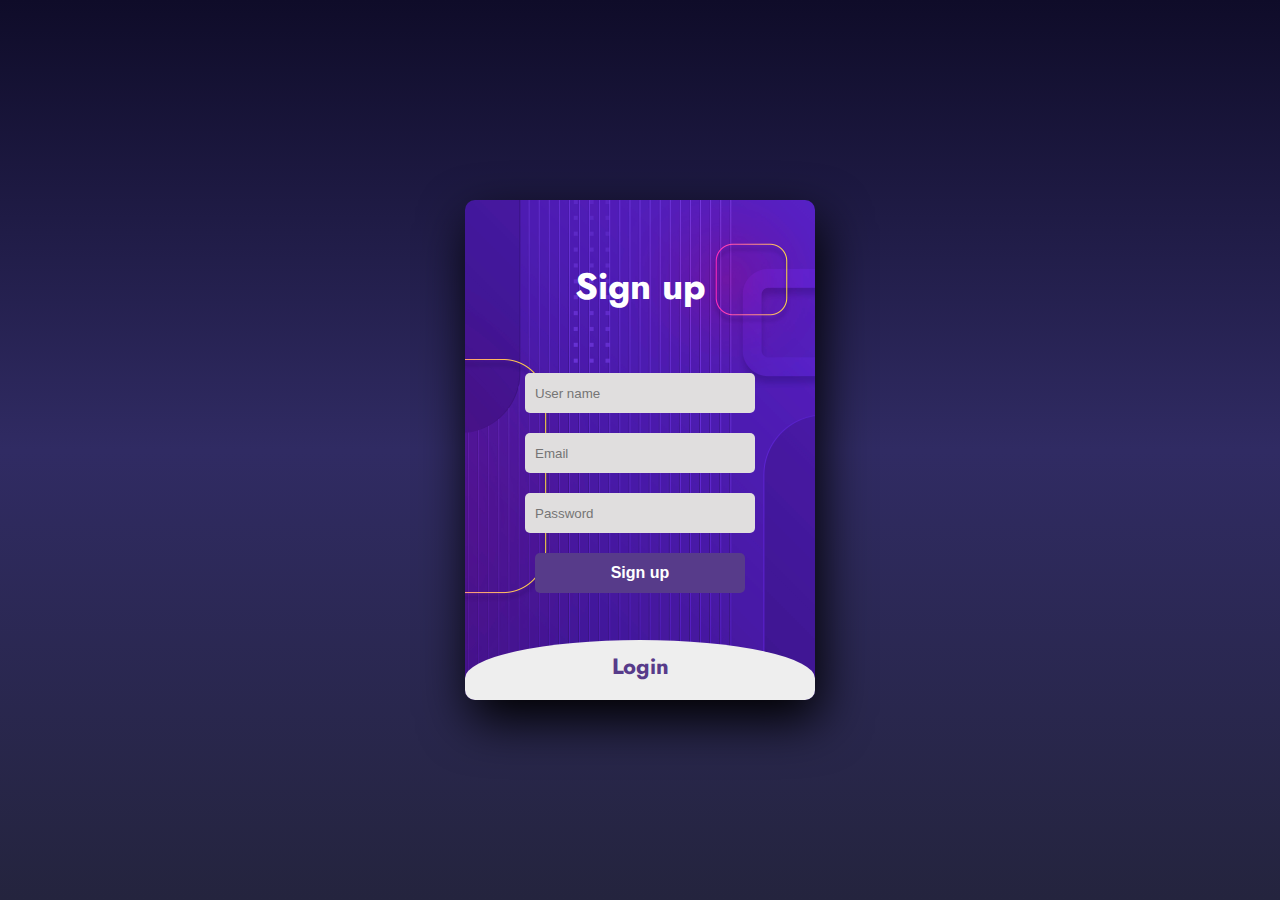
<file: index.html>
<!DOCTYPE html>
<html>
<head>
    <title>Slide Navbar</title>
    <link rel="stylesheet" type="text/css" href="style.css">
    <link href="https://fonts.googleapis.com/css2?family=Jost:wght@500&display=swap" rel="stylesheet">
</head>
<body>

<div class="main">
    <input type="checkbox" id="chk" aria-hidden="true">

    <div class="signup">
        <form id="signup-form">
            <label for="chk" aria-hidden="true">Sign up</label>
            <input type="text" name="txt" placeholder="User name" required="">
            <input type="email" name="email" placeholder="Email" required="">
            <input type="password" name="pswd" placeholder="Password" required="">
            <button type="submit">Sign up</button>
        </form>
    </div>

    <div class="login">
        <form id="login-form">
            <label for="chk" aria-hidden="true">Login</label>
            <input type="email" name="email" placeholder="Email" required="">
            <input type="password" name="pswd" placeholder="Password" required="">
            <button type="submit">Login</button>
        </form>
    </div>
</div>

<script src="script.js"></script>

</body>
</html>
</file>
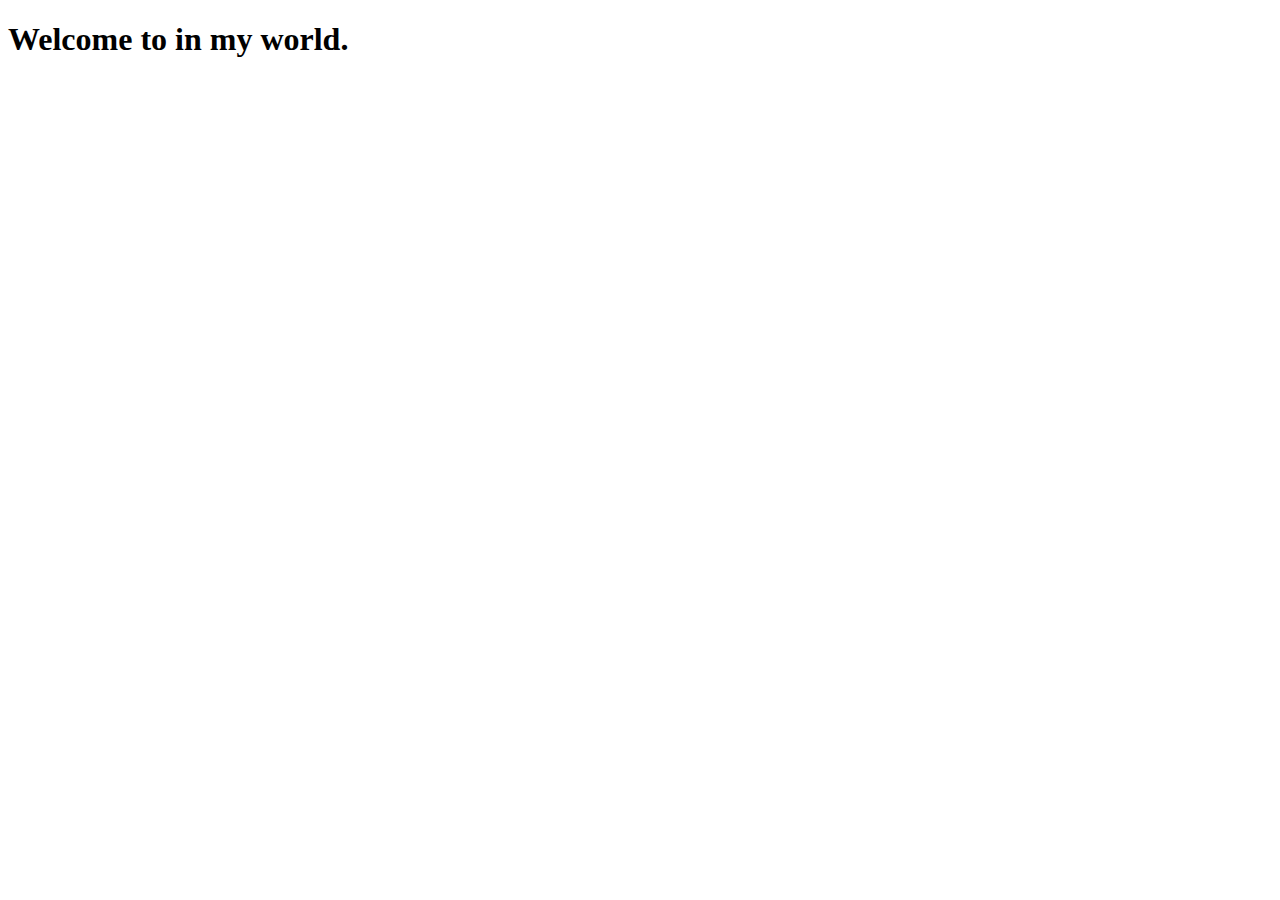
<file: dashboard.html>
<!DOCTYPE html>
<html lang="en">
<head>
    <meta charset="UTF-8">
    <meta name="viewport" content="width=device-width, initial-scale=1.0">
    <title>Dashboard</title>
</head>
<body>
    <h1>Welcome to in my world.</h1>
    
</body>
</html>
</file>
<file: style.css>
body{
    margin : 0;
    padding : 0;
    display: flex;
    justify-content : center;
    align-items : center;
    min-height : 100vh;
    font-family : 'Jost' , sans-serif;
    background : linear-gradient(to bottom, #0f0c29, #302b63, #24243e );

}


.main{
    width: 350px;
    height: 500px;
    background: red;
    overflow: hidden;
    background: url("1.jpg") no-repeat center / cover;
    border-radius: 10px;
    box-shadow: 5px 20px 50px #000;
}

#chk{
    display: none;
}

.signup{
    position: relative;
    width: 100%;
    height: 100%;
}

label{
    color: #fff;
    font-size: 2.3em;
    justify-content: center;
    display: flex;
    margin: 60px;
    font-weight: bold;
    cursor: pointer;
    transition: .5s ease-in-out;
}


input{
    width: 60%;
    height: 20px;
    background: #e0dede;
    justify-content: center;
    display: flex;
    margin: 20px auto;
    padding: 10px;
    border: none;
    outline: none;
    border-radius: 5px;
}

button{
    width: 60%;
    height: 40px;
    margin: 10px auto;
    justify-content: center;
    display: block;
    color: #fff;
    background: #573b8a;
    font-size: 1em;
    font-weight: bold;
    margin-top: 20px;
    outline: none;
    border: none;
    border-radius: 5px;
    transition: .2s ease-in;
    cursor: pointer;
}

button:hover{
    background: #6d44b8;
}

.login{
    height: 460px;
    background: #eee;
    border-radius: 60% / 10%;
    transform: translateY(-180px);
    transition: .8s ease-in-out;
}

.login label{
    color: #573b8a;
    transform: scale(.6);
}

#chk:checked ~ .login{
    transform: translateY(-500px);
}

#chk:checked ~ .login label{
    transform: scale(1);
}

#chk:checked ~ .signup label{
    transform: scale(.6);
}
</file>
